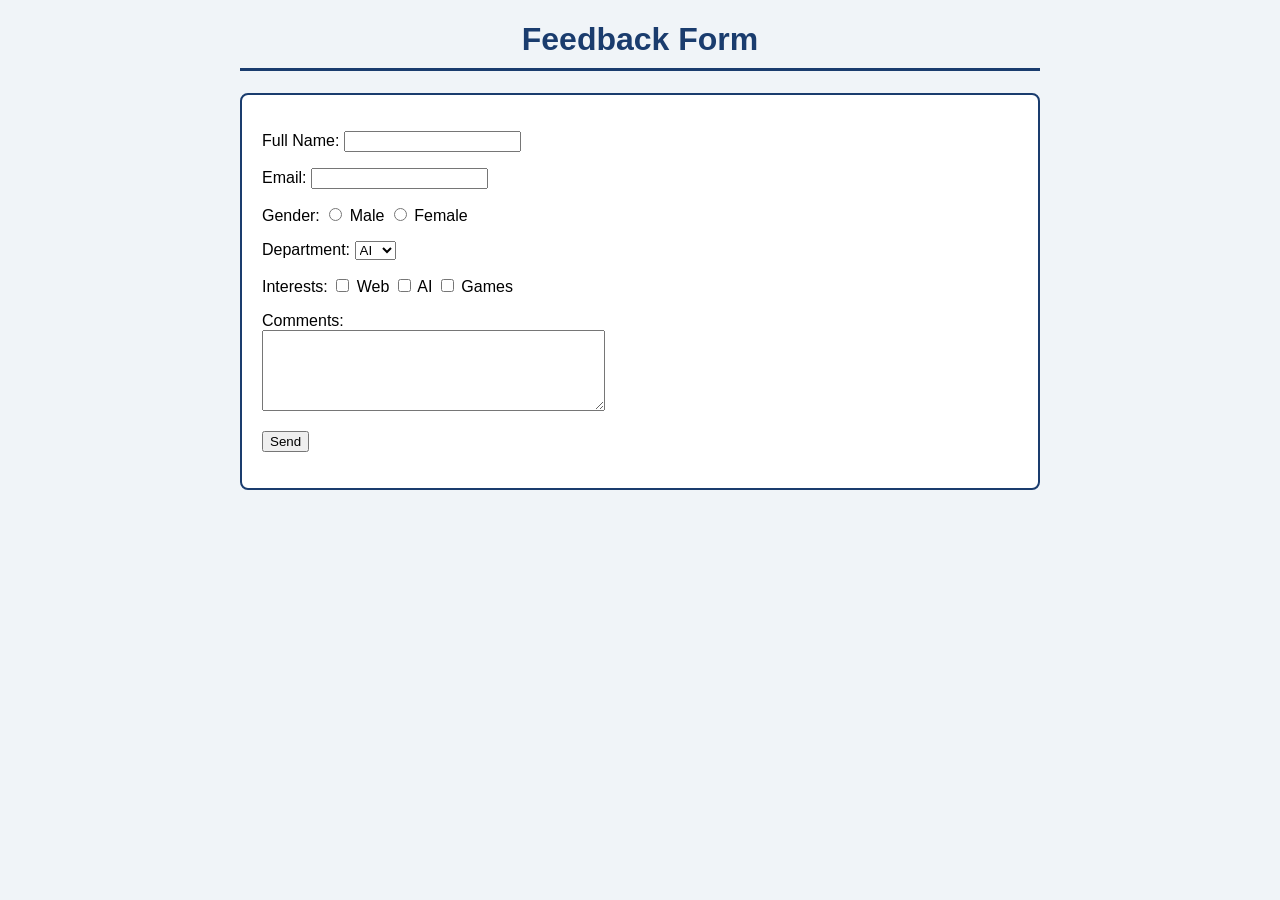
<file: form.html>
<!DOCTYPE html>
<html lang="en">
<head>
    <meta charset="UTF-8">
    <meta name="viewport" content="width=device-width, initial-scale=1.0">
    <link rel="stylesheet" href="styles.css">
    <title>Document</title>
</head>
<body>

    <h1>Feedback Form</h1>

  <form action="thanks.html" method="get">

    <p>
      <label for="fullname">Full Name:</label>
      <input type="text" id="fullname" name="fullname" required>
    </p>

    <p>
      <label for="email">Email:</label>
      <input type="email" id="email" name="email" required>
    </p>

    <p>
      Gender:
      <input type="radio" id="male" name="gender" value="Male">
      <label for="male">Male</label>
      <input type="radio" id="female" name="gender" value="Female">
      <label for="female">Female</label>
    </p>

    <p>
      <label for="department">Department:</label>
      <select id="department" name="department">
        <option value="AI">AI</option>
        <option value="CS">CS</option>
        <option value="SE">SE</option>
        <option value="EE">EE</option>
      </select>
    </p>

    <p>
      Interests:
      <input type="checkbox" id="web" name="interests" value="Web">
      <label for="web">Web</label>
      <input type="checkbox" id="ai" name="interests" value="AI">
      <label for="ai">AI</label>
      <input type="checkbox" id="games" name="interests" value="Games">
      <label for="games">Games</label>
    </p>

    <p>
      <label for="comments">Comments:</label><br>
      <textarea id="comments" name="comments" rows="5" cols="40"></textarea>
    </p>

    <p>
      <input type="submit" value="Send">
    </p>

  </form>

    
</body>
</html>
</file>
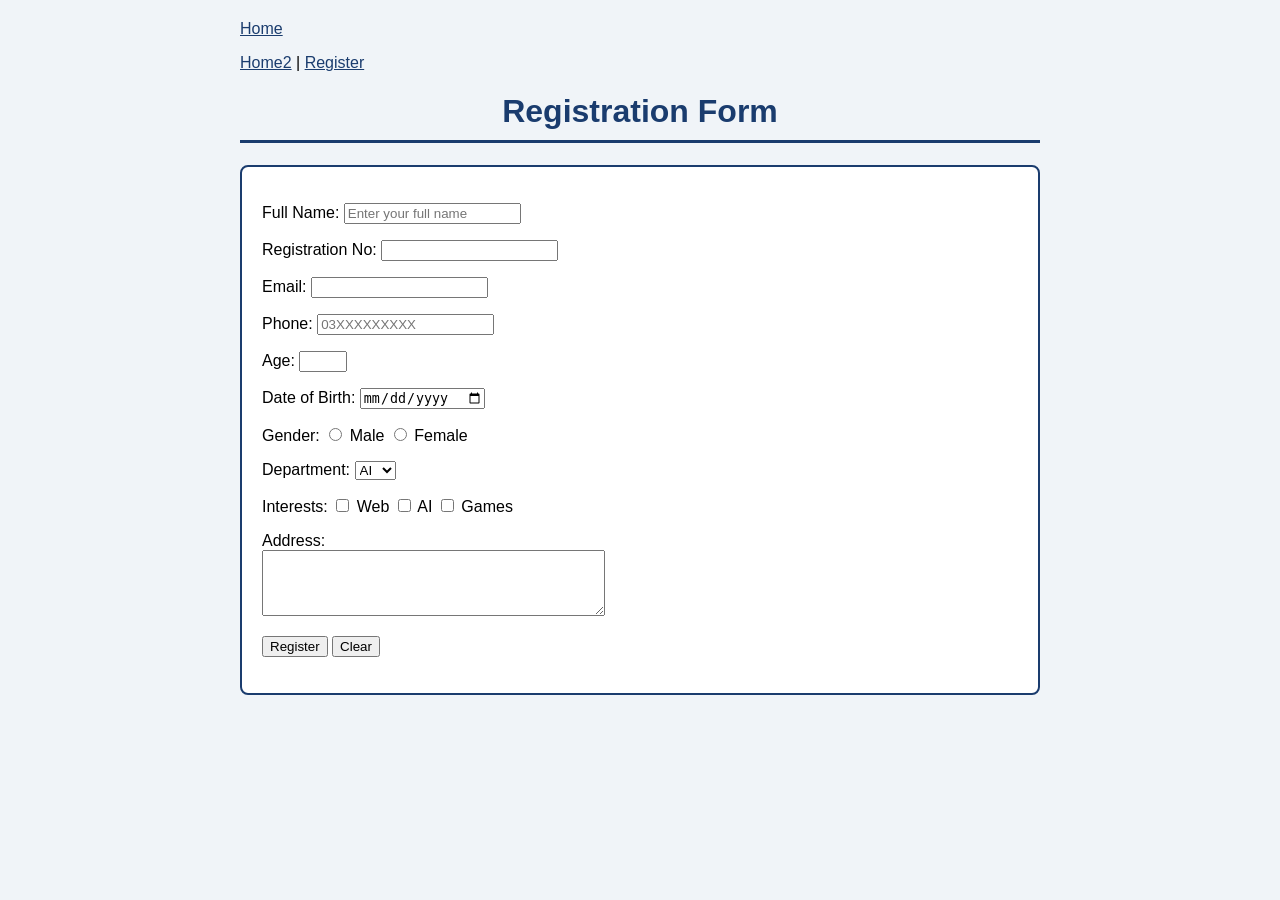
<file: formpostlab.html>
<!DOCTYPE html>
<html lang="en">
<head>
    <meta charset="UTF-8">
    <meta name="viewport" content="width=device-width, initial-scale=1.0">
    <link rel="stylesheet" href="styles.css">
    <title>Document</title>
</head>
<body>
    
<p><a href="index.html">Home</a></p>

<p><a href="index.html">Home2</a> | <a href="form.html">Register</a></p>


  <h1>Registration Form</h1>

  <form action="thankspostlab.html" method="get">

    <p>
      <label for="fullname">Full Name:</label>
      <input type="text" id="fullname" name="fullname" placeholder="Enter your full name" required>
    </p>

    <p>
      <label for="regno">Registration No:</label>
      <input type="text" id="regno" name="regno" required>
    </p>

    <p>
      <label for="email">Email:</label>
      <input type="email" id="email" name="email" required>
    </p>

    <p>
      <label for="phone">Phone:</label>
      <input type="tel" id="phone" name="phone" placeholder="03XXXXXXXXX">
    </p>

    <p>
      <label for="age">Age:</label>
      <input type="number" id="age" name="age" min="16" max="40">
    </p>

    <p>
      <label for="dob">Date of Birth:</label>
      <input type="date" id="dob" name="dob">
    </p>

    <p>
      Gender:
      <input type="radio" id="male" name="gender" value="Male">
      <label for="male">Male</label>
      <input type="radio" id="female" name="gender" value="Female">
      <label for="female">Female</label>
    </p>

    <p>
      <label for="department">Department:</label>
      <select id="department" name="department">
        <option value="AI">AI</option>
        <option value="CS">CS</option>
        <option value="SE">SE</option>
        <option value="EE">EE</option>
      </select>
    </p>

    <p>
      Interests:
      <input type="checkbox" id="web" name="interests" value="Web">
      <label for="web">Web</label>
      <input type="checkbox" id="ai" name="interests" value="AI">
      <label for="ai">AI</label>
      <input type="checkbox" id="games" name="interests" value="Games">
      <label for="games">Games</label>
    </p>

    <p>
      <label for="address">Address:</label><br>
      <textarea id="address" name="address" rows="4" cols="40"></textarea>
    </p>

    <p>
      <input type="submit" value="Register">
      <input type="reset" value="Clear">
    </p>

  </form>

</body>
</html>
</file>
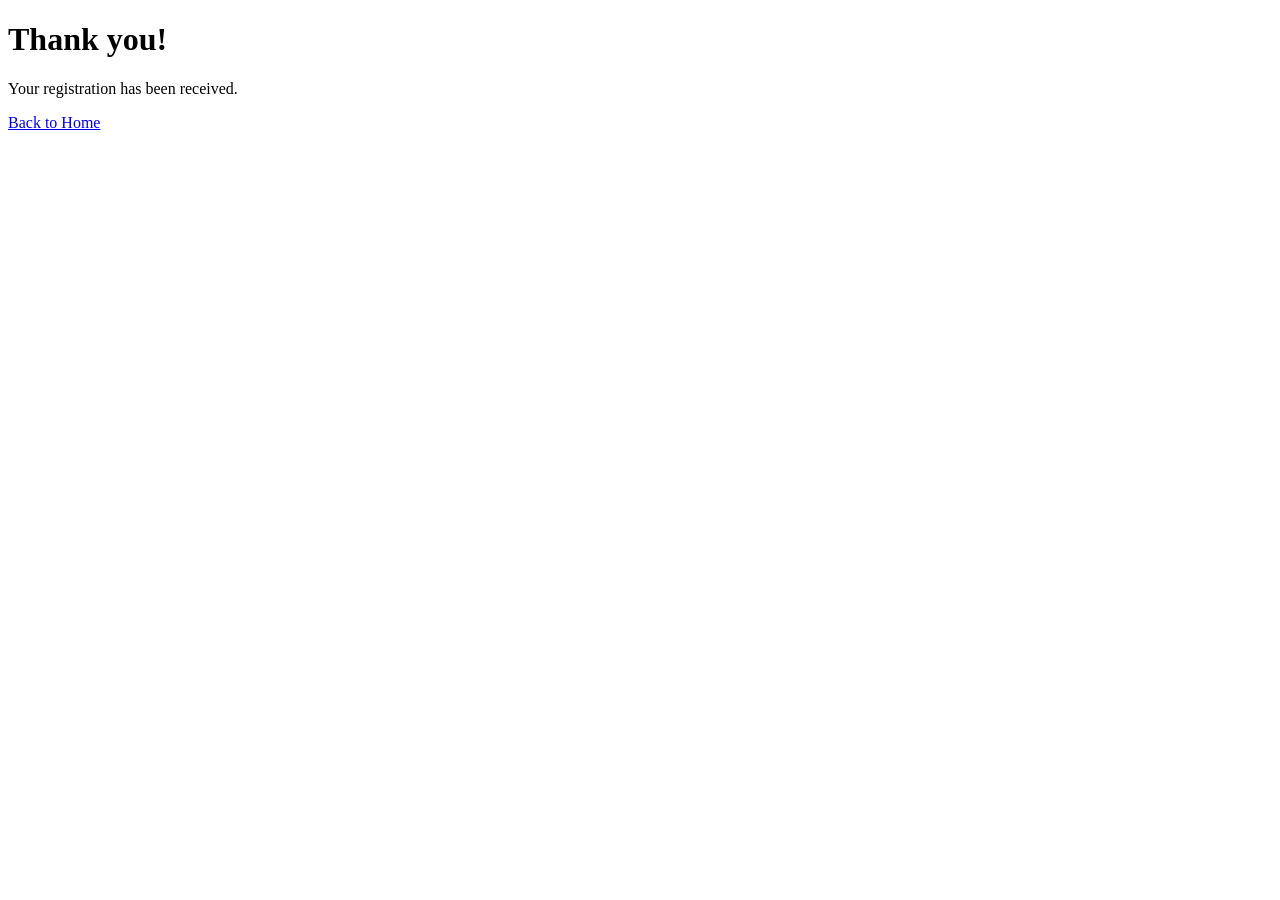
<file: thankspostlab.html>
<!DOCTYPE html>
<html lang="en">
<head>
    <meta charset="UTF-8">
    <meta name="viewport" content="width=device-width, initial-scale=1.0">
    <title>Document</title>
</head>
<body>
    
<h1>Thank you!</h1>
  <p>Your registration has been received.</p>

  <p><a href="index.html">Back to Home</a></p>

</body>
</html>
</file>
<file: styles.css>
body {
  background-color: #f0f4f8;
  font-family: Arial, Helvetica, sans-serif;
  margin: 20px auto;
  max-width: 800px;
  padding: 0 20px;
}

h1 {
  color: #1a3c6e;
  text-align: center;
  border-bottom: 3px solid #1a3c6e;
  padding-bottom: 10px;
}

img {
  width: 150px;
  height: 150px;
  border-radius: 50%;
  object-fit: cover;
  border: 3px solid #1a3c6e;
}

form {
  border: 2px solid #1a3c6e;
  border-radius: 8px;
  padding: 20px;
  background-color: #ffffff;
}

table {
  border-collapse: collapse;
}

th {
  background-color: #1a3c6e;
  color: #ffffff;
}

th, td {
  padding: 8px 14px;
}

a {
  color: #1a3c6e;
}
</file>
